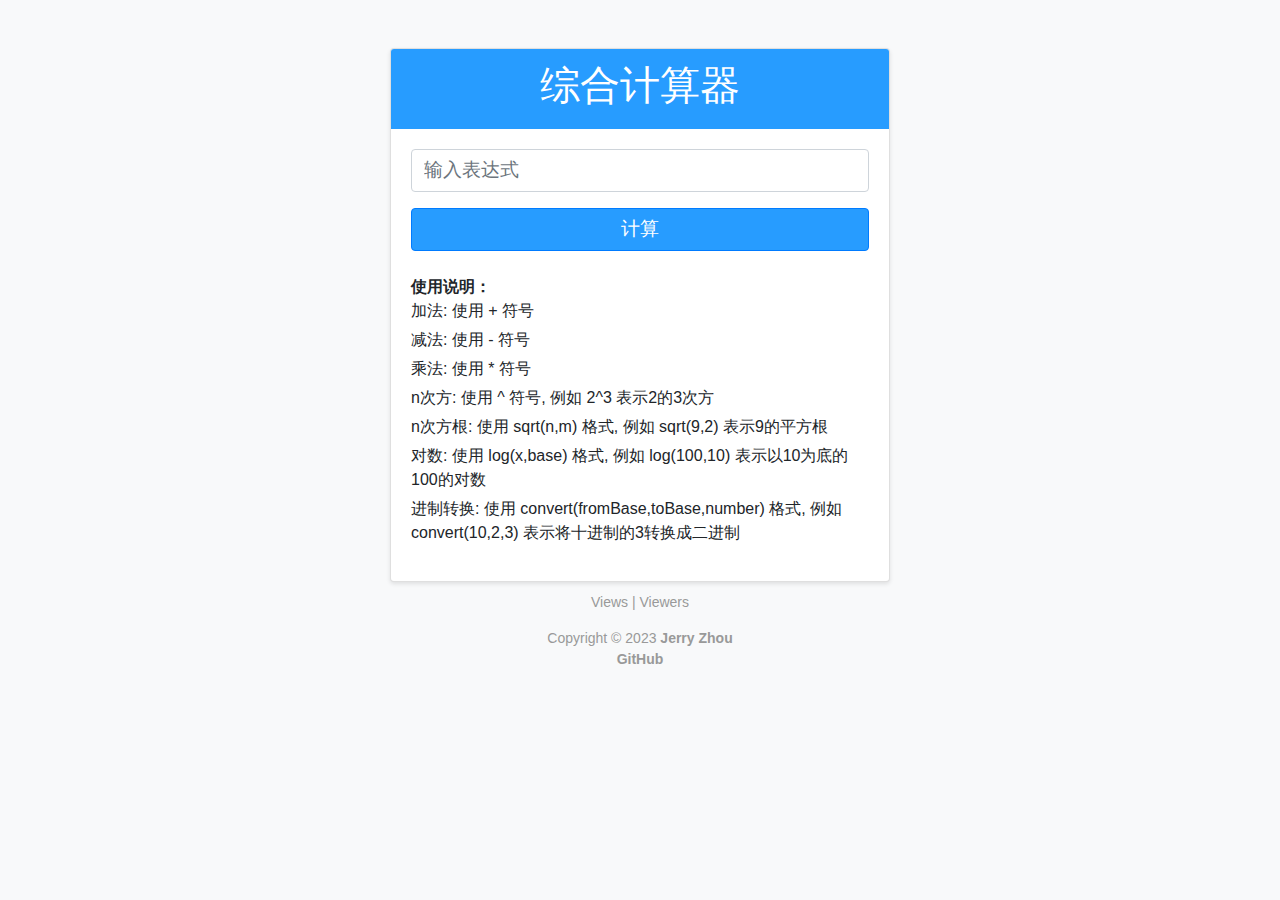
<file: index.html>
<!DOCTYPE html>
<html lang="en">

<head>
  <meta charset="UTF-8">
  <meta name="viewport" content="width=device-width, initial-scale=1.0">
  <title>计算器</title>
  <link rel="stylesheet" href="bootstrap.min.css">
  <link rel="stylesheet" href="style.css">
  <link type="favicon" rel="shortcut icon" href="https://jerryz.com.cn/favicon.png" />
  <script async src="https://umami.jerryz.com.cn/script.js" data-website-id="54085ad7-aa8b-4a62-b9d3-292e150502bc"></script>
</head>

<body>
  <div class="container mt-5">
    <div class="card">
      <div class="card-header text-center">
        <h1>综合计算器</h1>
      </div>
      <div class="card-body">
        <div class="form-group">
          <input type="text" class="form-control" id="expression" placeholder="输入表达式">
        </div>
        <button class="btn btn-primary btn-block" onclick="calculate()">计算</button>
        <div id="result" class="mt-3"></div>
        <div class="mt-4">
          <strong>使用说明：</strong>
          <ul>
            <li>加法: 使用 + 符号</li>
            <li>减法: 使用 - 符号</li>
            <li>乘法: 使用 * 符号</li>
            <li>n次方: 使用 ^ 符号, 例如 2^3 表示2的3次方</li>
            <li>n次方根: 使用 sqrt(n,m) 格式, 例如 sqrt(9,2) 表示9的平方根</li>
            <li>对数: 使用 log(x,base) 格式, 例如 log(100,10) 表示以10为底的100的对数</li>
            <li>进制转换: 使用 convert(fromBase,toBase,number) 格式, 例如 convert(10,2,3) 表示将十进制的3转换成二进制</li>
          </ul>
        </div>
      </div>
    </div>
  </div>
  <div class="counter">
    <span id="busuanzi_value_page_pv"><i class="el-icon-loading"></i></span> Views |
    <span id="busuanzi_value_site_uv"><i class="el-icon-loading"></i></span> Viewers
  </div>
  <div class="copyright">
    Copyright &copy; 2023 <a href="https://jerryz.com.cn" target="_blank">Jerry Zhou</a>
    <br />
    <a href="https://github.com/YangguangZhou/Calculator" target="_blank">GitHub</a>
  </div>
  <script src="script.js"></script>
  <script async src="https://pagead2.googlesyndication.com/pagead/js/adsbygoogle.js?client=ca-pub-2597042766299857"
     crossorigin="anonymous"></script>
</body>

</html>
</file>
<file: style.css>
body {
    background-color: #f8f9fa;
}

.card {
    max-width: 500px;
    margin: auto;
    background-color: #fff;
    box-shadow: 0px 2px 4px rgba(0, 0, 0, 0.1);
}

.card-header {
    background-color: #279cff;
    color: #fff;
    border-bottom: none;
}

.card-body {
    padding: 20px;
}

.form-control {
    font-size: 1.2em;
}

.btn-primary {
    font-size: 1.2em;
    background-color: #279cff;
}

#result {
    font-size: 1.5em;
    /* font-weight: bold; */
    margin-top: 10px;
}

ul {
    list-style-type: none;
    padding: 0;
}

li {
    margin-bottom: 5px;
}

.instructions {
    font-size: 1em;
}

.copyright {
    text-align: center;
    margin: 15px 0;
    color: #999;
    font-size: 14px;
}

.copyright a {
    text-decoration: none;
    font-weight: bold;
    color: unset;
    transition: opacity .2s;
}

.copyright a:hover {
    opacity: .5;
}

.counter {
    text-align: center;
    margin-top: 10px;
    color: #999;
    font-size: 14px;
}
</file>
